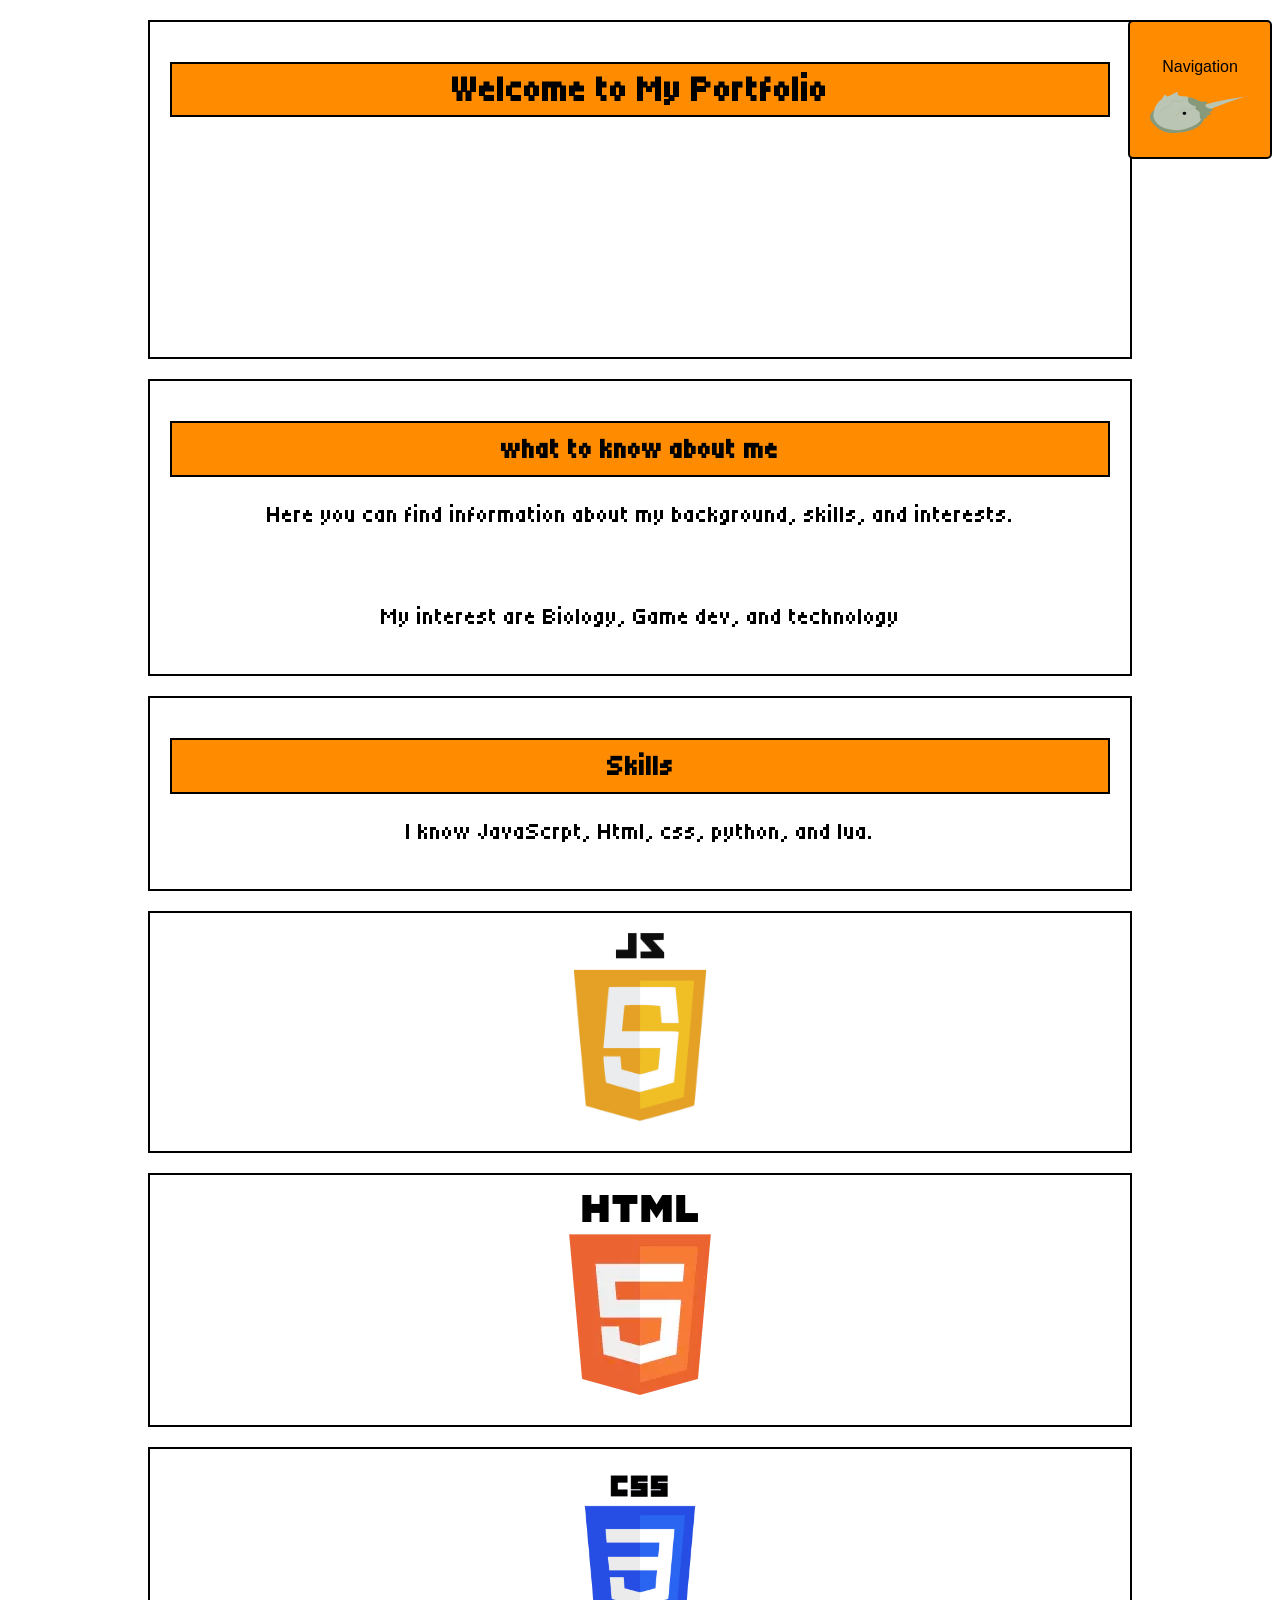
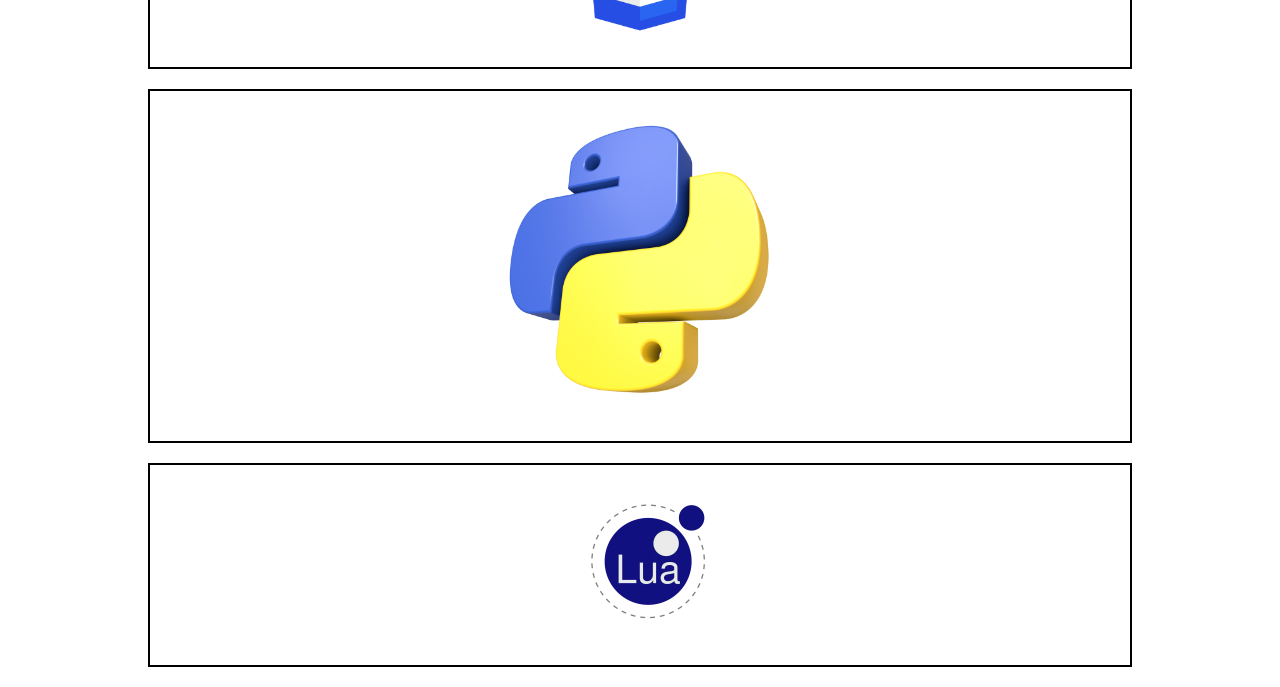
<file: Index.html>
<!DOCTYPE html>
<html lang="en">

<head>
    <meta charset="UTF-8">
    <meta name="viewport" content="width=device-width, initial-scale=1.0">
    <title>My Portfolio</title>
    <link rel="stylesheet" href="style.css">
    <!-- Link to the Tiny5 font, from google fonts -->
    <link rel="preconnect" href="https://fonts.googleapis.com">
    <link rel="preconnect" href="https://fonts.gstatic.com" crossorigin>
    <link href="https://fonts.googleapis.com/css2?family=Tiny5&display=swap" rel="stylesheet">
</head>

<body>

    <!DOCTYPE html>
    <html lang="en">

    <head>
        <meta charset="UTF-8">
        <meta name="viewport" content="width=device-width, initial-scale=1.0">
        <title>My Portfolio</title>
        <link rel="stylesheet" href="style.css">
        <!-- Link to the Tiny5 font, from google fonts -->
        <link rel="preconnect" href="https://fonts.googleapis.com">
        <link rel="preconnect" href="https://fonts.gstatic.com" crossorigin>
        <link href="https://fonts.googleapis.com/css2?family=Tiny5&display=swap" rel="stylesheet">
    </head>

    <body>

        <!-- Navigation and main content -->
        <abbr title="Navigation Button">
            <a href="nav.html">
                <button class="bnav" onclick="buttonPress()">
                    <p> Navigation</p>
                    <img src="asset\japanese-horseshoe-crab-free-png.png" alt="crab button">
                </button>
            </a>
        </abbr>
        <!--title-->
        <div class="animation-box">
            <div class="section-title">
                <div class="animation-box">
                    <h1>Welcome to My Portfolio</h1>
                </div>
            </div>
        </div>
        <!-- introduction -->
        <div class="animation-box">
            <div class="section-intro">
                <div class="animation-box">
                    <h2>what to know about me</h2>
                </div>
                <div class="animation-box">
                    <p>Here you can find information about my background, skills, and interests.</p>
                    <br>
                    <p>My interest are Biology, Game dev, and technology</p>
                </div>
            </div>
        </div>
        <div class="animation-box">
            <div class="section-intro">
                <!-- SKILLS -->
                <div class="animation-box">
                    <h2>Skills</h2>
                </div>
                <div class="animation-box">
                    <p>I know JavaScrpt, Html, css, python, and lua.</p>
                </div>
            </div>
        </div>
        <!-- Main content -->

        <main>
            <div class="animation-box">
                <div class="section-intro">
                    <abbr title="JavaScript">
                        <div class="animation-box">
                            <img src="asset\js.png" alt="Js">
                        </div>
                    </abbr>
                </div>
                <abbr title="HyperText Markup Language">
                    <div class="section-intro">
                        <div class="animation-box">
                            <img src="asset\html.png" alt="html">
                        </div>
                    </div>
                    <abbr title="Cascading Style Sheets">
                        <div class="section-intro">
                            <div class="animation-box">
                                <img src="asset\css.png" alt="css">
                            </div>
                    </abbr>
            </div>
            </div>
            </div>
            <div class="animation-box">
                <div class="section-intro">
                    <abbr title="Python">
                        <div class="animation-box">
                            <img src="asset\Python.png" alt="py">
                        </div>
                    </abbr>
                </div>
                <abbr title="Lua translation: moon">
                    <div class="section-intro">
                        <div class="animation-box">
                            <img src="asset\lua.png" alt="lua">
                        </div>
                    </div>
                </abbr>
            </div>
            </div>
        </main>

        <script src="index.js"></script>
    </body>

    </html>
</file>
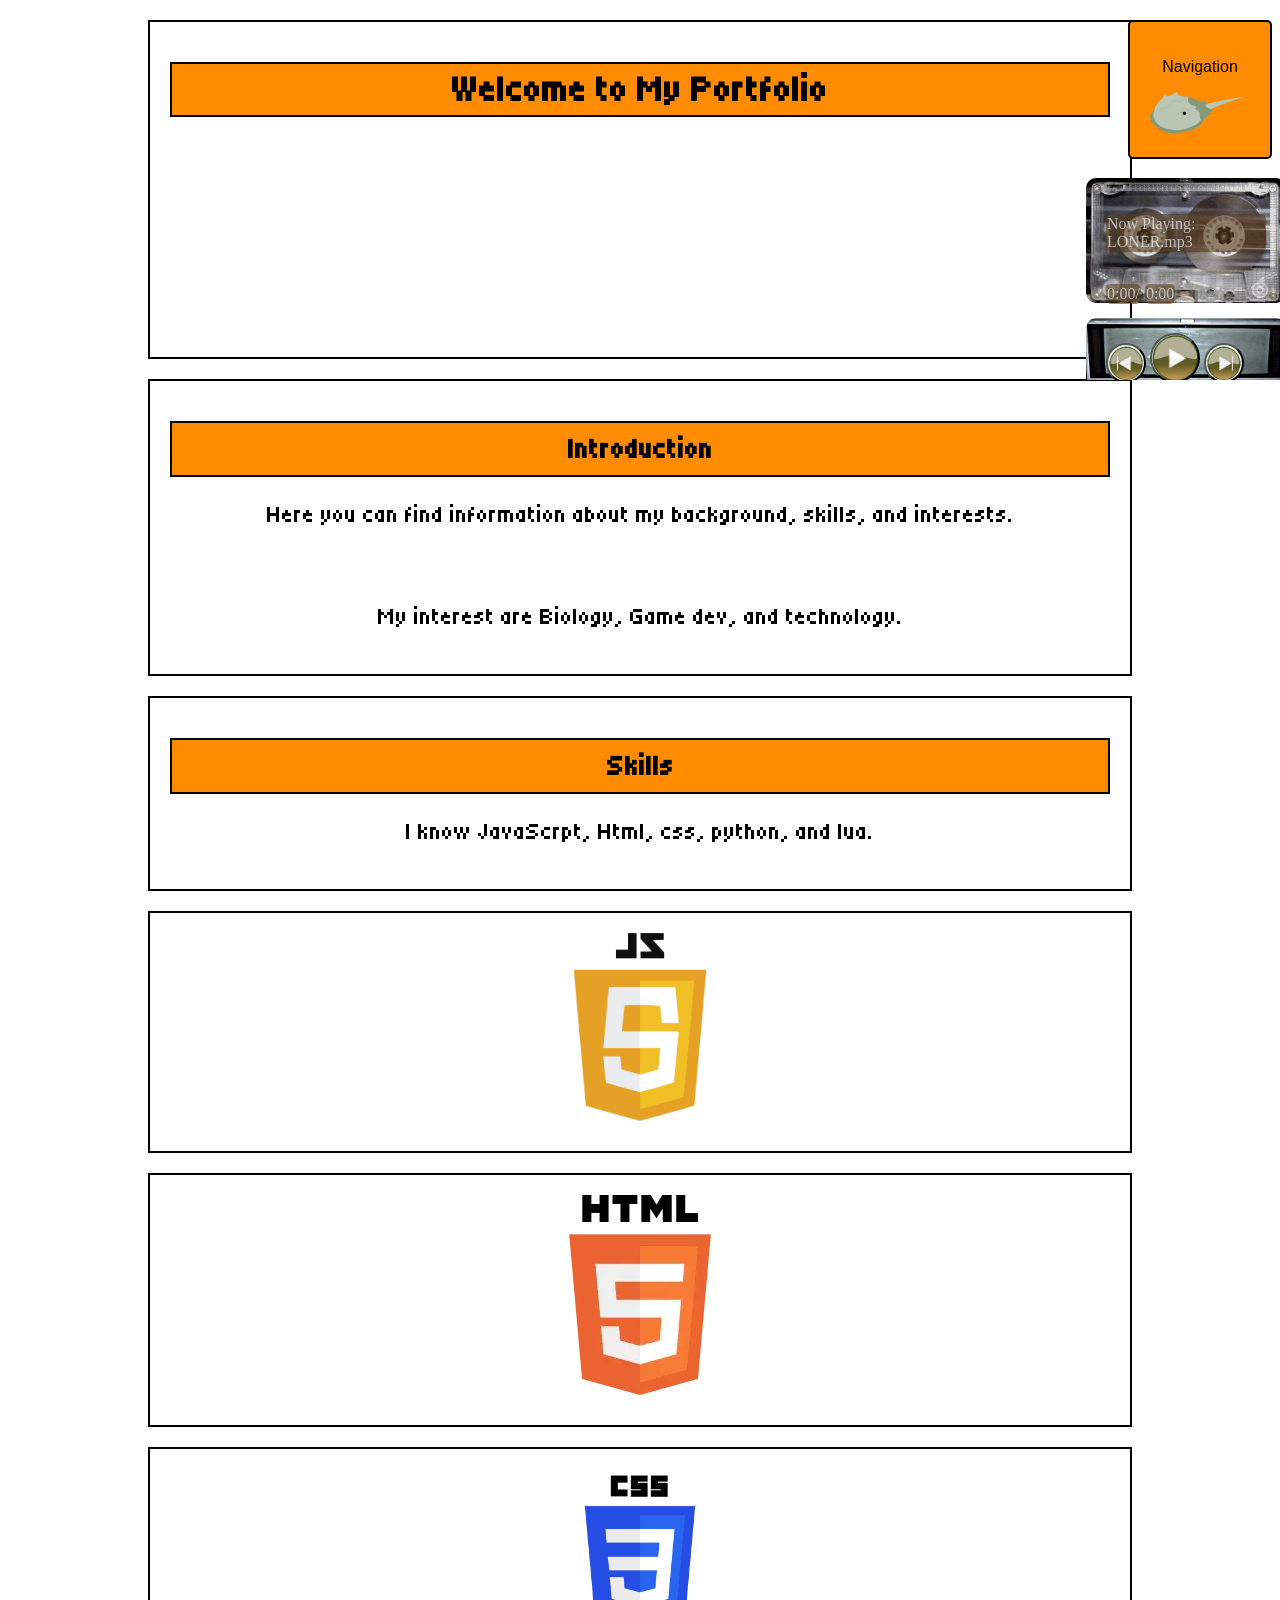
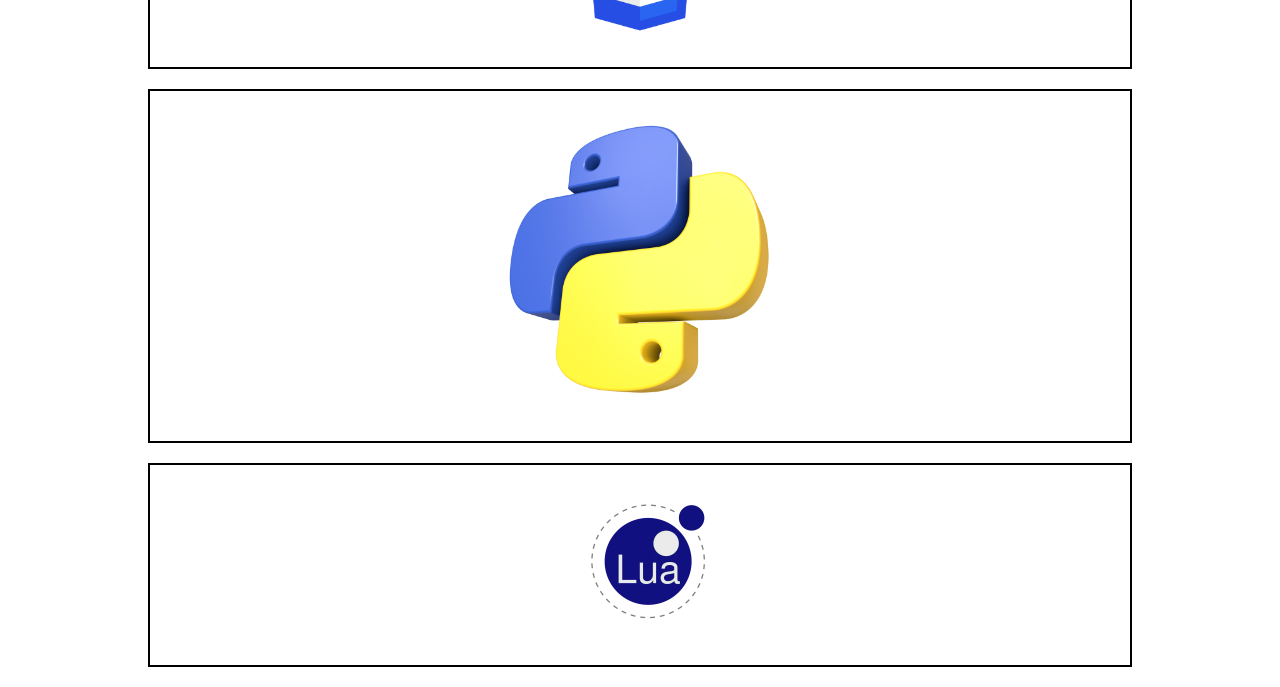
<file: index.html>
<!DOCTYPE html>
<html lang="en">

<head>
    <meta charset="UTF-8">
    <meta name="viewport" content="width=device-width, initial-scale=1.0">
    <title>My Portfolio</title>
    <link rel="stylesheet" href="style.css">
    <!-- Link to the Tiny5 font, from google fonts -->
    <link rel="preconnect" href="https://fonts.googleapis.com">
    <link rel="preconnect" href="https://fonts.gstatic.com" crossorigin>
    <link href="https://fonts.googleapis.com/css2?family=Tiny5&display=swap" rel="stylesheet">
</head>

<body>

    <!DOCTYPE html>
    <html lang="en">

    <head>
        <meta charset="UTF-8">
        <meta name="viewport" content="width=device-width, initial-scale=1.0">
        <title>My Portfolio</title>
        <link rel="stylesheet" href="style.css">
        <!-- Link to the Tiny5 font, from google fonts -->
        <link rel="preconnect" href="https://fonts.googleapis.com">
        <link rel="preconnect" href="https://fonts.gstatic.com" crossorigin>
        <link href="https://fonts.googleapis.com/css2?family=Tiny5&display=swap" rel="stylesheet">
    </head>

    <body>

        <!-- Navigation and main content -->
        <abbr title="Navigation Button">
            <a href="nav.html">
                <button class="bnav" onclick="buttonPress()">
                    <p> Navigation</p>
                    <img src="asset\japanese-horseshoe-crab-free-png.png" alt="crab button">
                </button>
            </a>
        </abbr>
        <abbr title="music player">
    <iframe class="mPlayer" src="music-player/musicPlayer.html" frameborder="0" height="210px"></iframe>
    </abbr>
        <!--title-->
        <div class="animation-box">
            <div class="section-title">
                <div class="animation-box">
                    <h1>Welcome to My Portfolio</h1>
                </div>
            </div>
        </div>
        <!-- introduction -->
        <div class="animation-box">
            <div class="section-intro">
                <div class="animation-box">
                    <h2>Introduction</h2>
                </div>
                <div class="animation-box">
                    <p>Here you can find information about my background, skills, and interests.</p>
                    <br>
                    <p>My interest are Biology, Game dev, and technology.</p>
                </div>
            </div>
        </div>
        <div class="animation-box">
            <div class="section-intro">
                <!-- SKILLS -->
                <div class="animation-box">
                    <h2>Skills</h2>
                </div>
                <div class="animation-box">
                    <p>I know JavaScrpt, Html, css, python, and lua.</p>
                </div>
            </div>
        </div>
        <!-- Main content -->

        <main>
            <div class="animation-box">
                <div class="section-intro">
                    <abbr title="JavaScript">
                        <div class="animation-box">
                            <img src="asset\js.png" alt="Js">
                        </div>
                    </abbr>
                </div>
                <abbr title="HyperText Markup Language">
                    <div class="section-intro">
                        <div class="animation-box">
                            <img src="asset\html.png" alt="html">
                        </div>
                    </div>
                    <abbr title="Cascading Style Sheets">
                        <div class="section-intro">
                            <div class="animation-box">
                                <img src="asset\css.png" alt="css">
                            </div>
                    </abbr>
            </div>
            </div>
            </div>
            <div class="animation-box">
                <div class="section-intro">
                    <abbr title="Python">
                        <div class="animation-box">
                            <img src="asset\Python.png" alt="py">
                        </div>
                    </abbr>
                </div>
                <abbr title="Lua translation: moon">
                    <div class="section-intro">
                        <div class="animation-box">
                            <img src="asset\lua.png" alt="lua">
                        </div>
                    </div>
                </abbr>
            </div>
            </div>
        </main>

        <script src="index.js"></script>
    </body>

    </html>
</file>
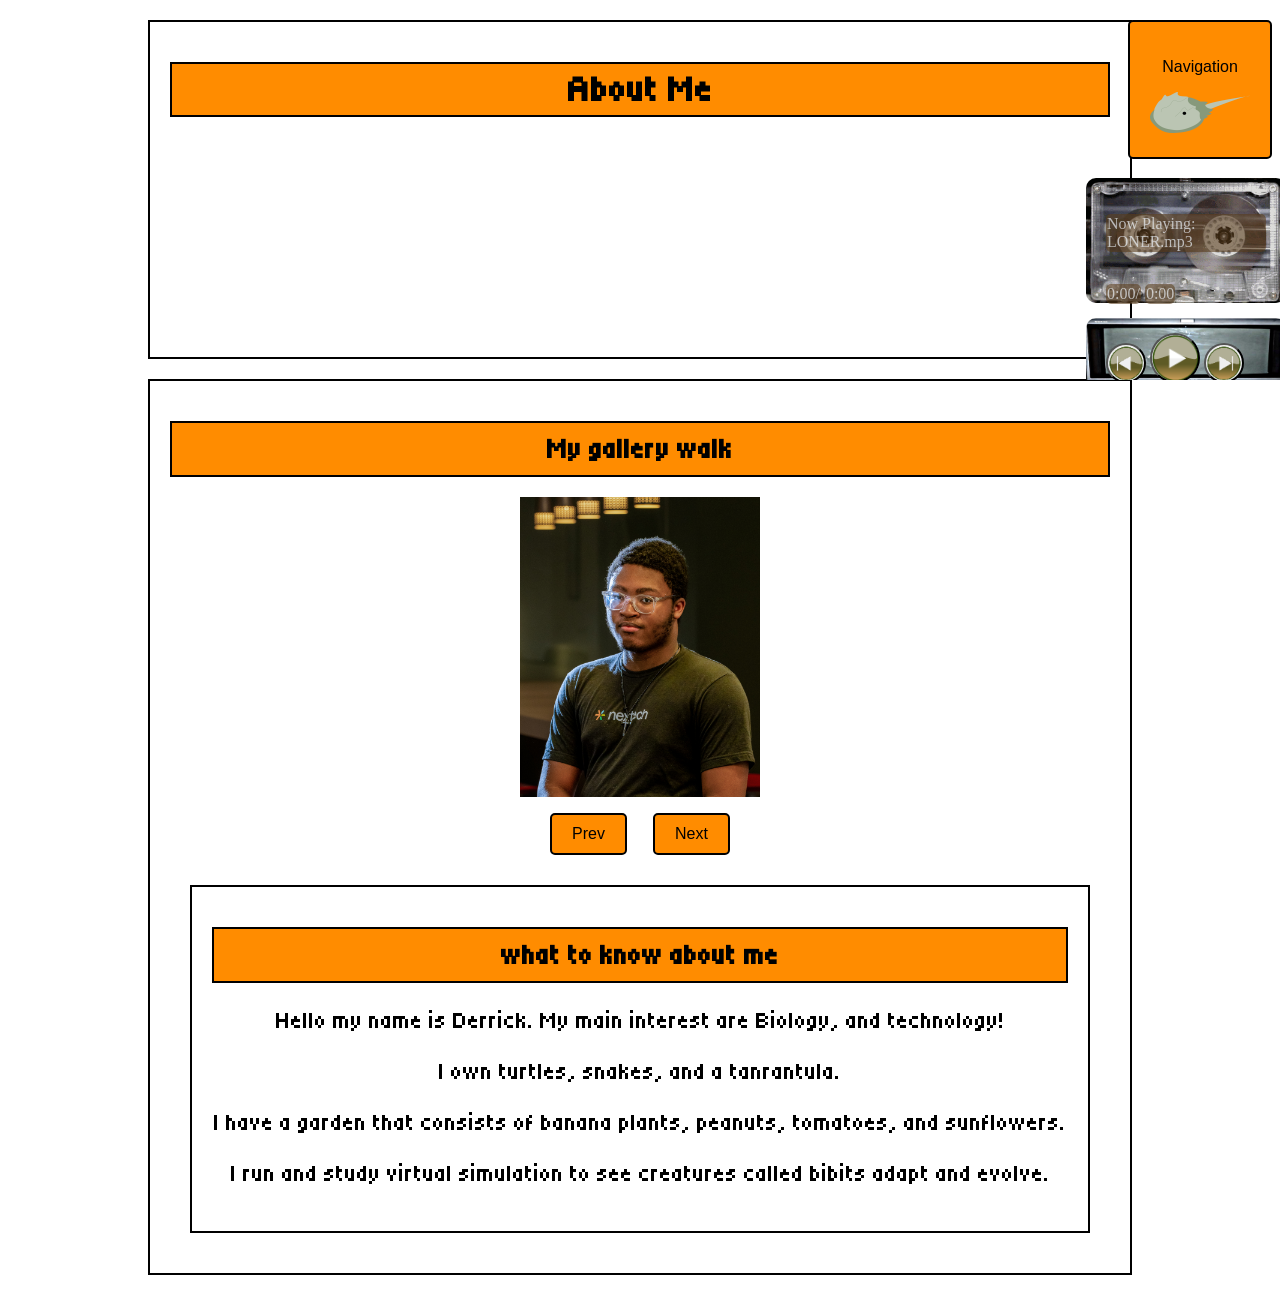
<file: about.html>
<!DOCTYPE html>
<html lang="en">

<head>
    <meta charset="UTF-8">
    <meta name="viewport" content="width=device-width, initial-scale=1.0">
    <title>About Me</title>
    <link rel="stylesheet" href="style.css">
    <script defer src="index.js"></script>
    <link rel="preconnect" href="https://fonts.googleapis.com">
    <link rel="preconnect" href="https://fonts.gstatic.com" crossorigin>
    <link href="https://fonts.googleapis.com/css2?family=Tiny5&display=swap" rel="stylesheet">
</head>

<body>
    <!-- Navigation and main content -->
    <abbr title="Navigation Button">
        <a href="nav.html">
            <button class="bnav" onclick="buttonPress()">
                <p> Navigation</p>
                <img src="asset\japanese-horseshoe-crab-free-png.png" alt="crab button">
            </button>
        </a>
    </abbr>
    <abbr title="music player">
    <iframe class="mPlayer" src="music-player/musicPlayer.html" frameborder="0" height="210px"></iframe>
    </abbr>
    <div class="animation-box">
        <div class="section-title">
            <h1>About Me</h1>
        </div>
    </div>

    <div class="pGal">
        <div class="animation-box">
            <h2>
                My gallery walk
            </h2>
        </div>
        
        <div class="animation-box">
            <img class="cImage" src="asset\Mays_2.jpg" alt="Me">
            <div class="animation-box">
                <div class="buttons">
                    <button class="option-one">Prev</button>
                    <button class="option-two">Next</button>
                </div>
            </div>
        </div>
        <div class="animation-box">
            <div class="section-intro">
                <div class="animation-box">
                    <h2>what to know about me</h2>
                </div>
                <div class="animation-box">
                    <p> Hello my name is Derrick. 
                        My main interest are Biology, and technology!
                    </p>
                 <p> I own turtles, snakes, and a tanrantula.</p>
                 <p> I have a garden that consists of banana plants, peanuts, tomatoes, and sunflowers.</p>
                 <p> I run and study virtual simulation to see creatures called bibits adapt and evolve.</p>
                </div>
            </div>
        </div>

    </div>
</body>

</html>
</file>
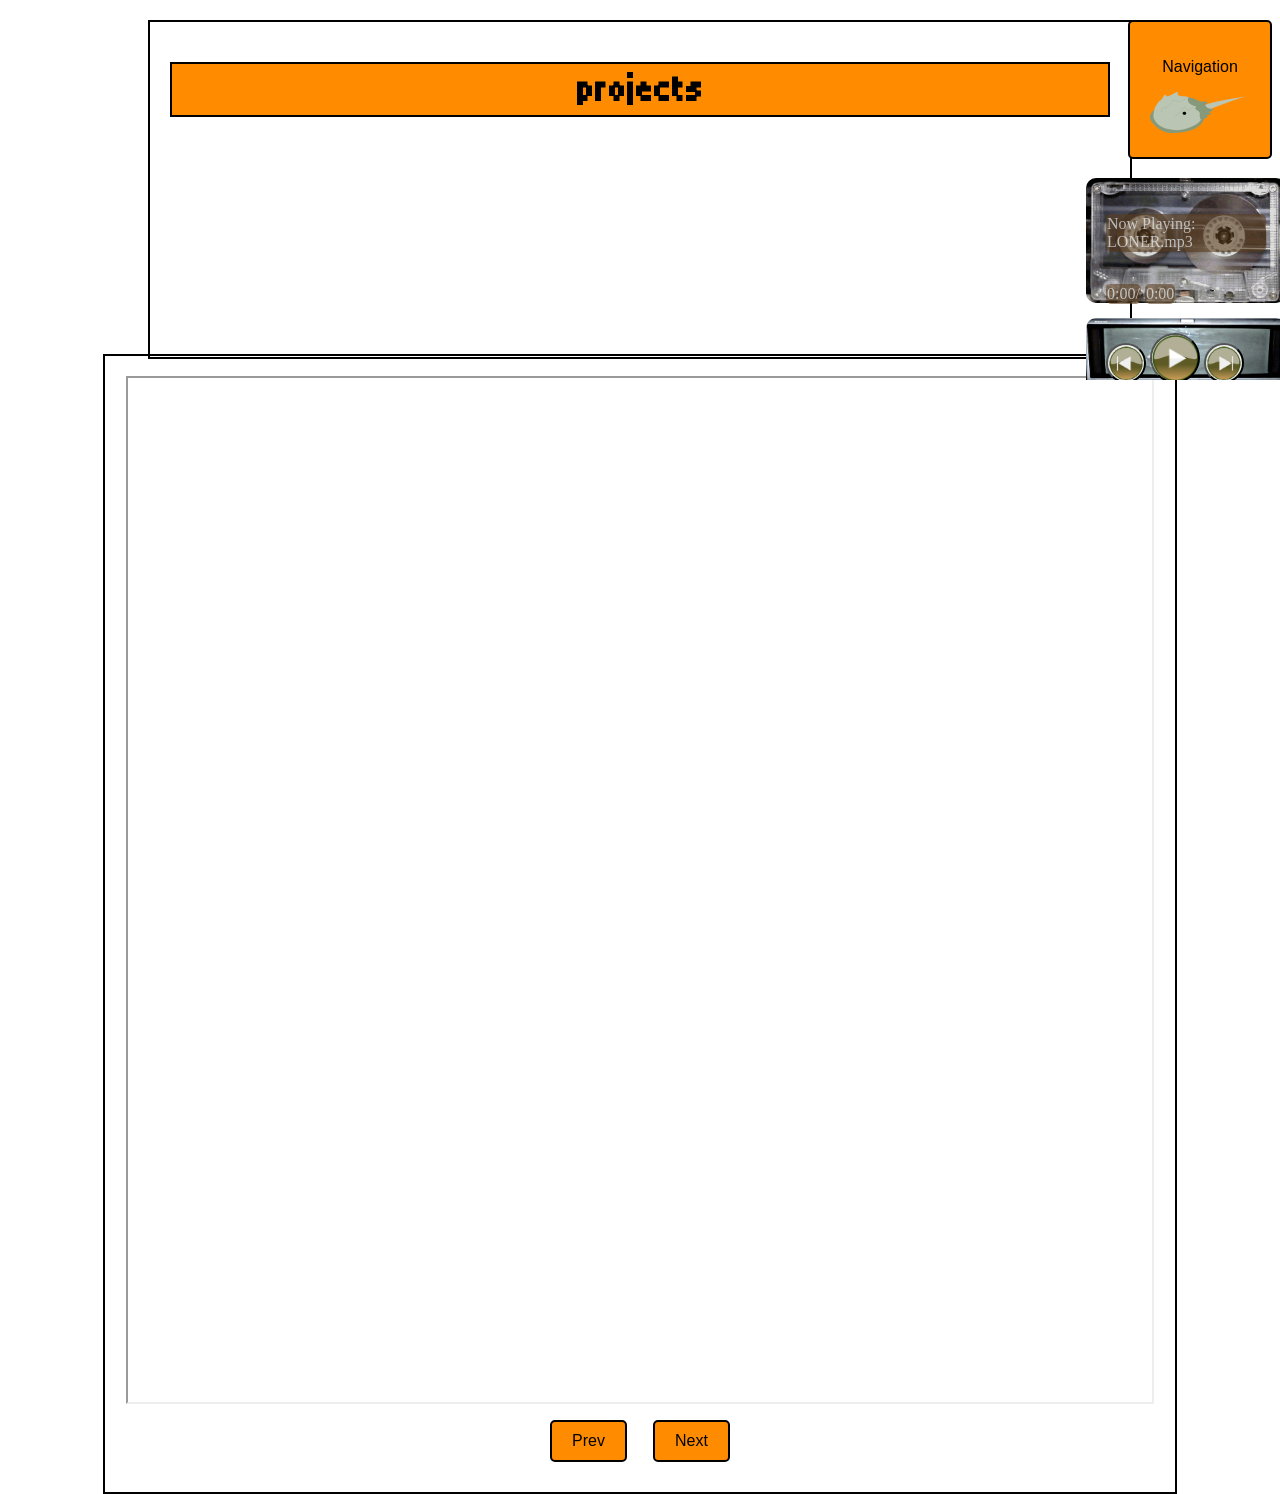
<file: projects.html>
<!DOCTYPE html>
<html lang="en">

<head>
    <meta charset="UTF-8">
    <meta name="viewport" content="width=device-width, initial-scale=1.0">
    <title>My Portfolio</title>
    <link rel="stylesheet" href="style.css">
    <script defer src="project.js"></script>
    <!-- Link to the Tiny5 font, from google fonts -->
    <link rel="preconnect" href="https://fonts.googleapis.com">
    <link rel="preconnect" href="https://fonts.gstatic.com" crossorigin>
    <link href="https://fonts.googleapis.com/css2?family=Tiny5&display=swap" rel="stylesheet">
</head>

<body>
    <!-- Navigation and main content -->
    <abbr title="Navigation Button">
        <a href="nav.html">
            <button class="bnav" onclick="buttonPress()">
                <p> Navigation</p>
                <img src="asset\japanese-horseshoe-crab-free-png.png" alt="crab button">
            </button>
        </a>
    </abbr>
    <abbr title="music player">
    <iframe class="mPlayer" src="music-player/musicPlayer.html" frameborder="0" height="210px"></iframe>
    </abbr>
    <!-- Navigation and main content -->
    <!--title-->
    <div class="animation-box">
        <div class="section-title">
            <div class="animation-box">
                <h1>projects</h1>
            </div>
        </div>
    </div>

    <!-- introduction -->
    <!-- Main content -->
    <main>
        <div class="section-one">
            <div class="animation-box">
                <iframe class="projects" src="https://killeroxthebest.github.io/int-u2-project-starter-code-2/"
                    alt="website">
                </iframe>
                <div class="animation-box">
                    <div class="buttons">
                        <button class="option-three">Prev</button>
                        <button class="option-four">Next</button>
                    </div>
                </div>
            </div>
        </div>


        </div>
    </main>
</body>

</html>
</file>
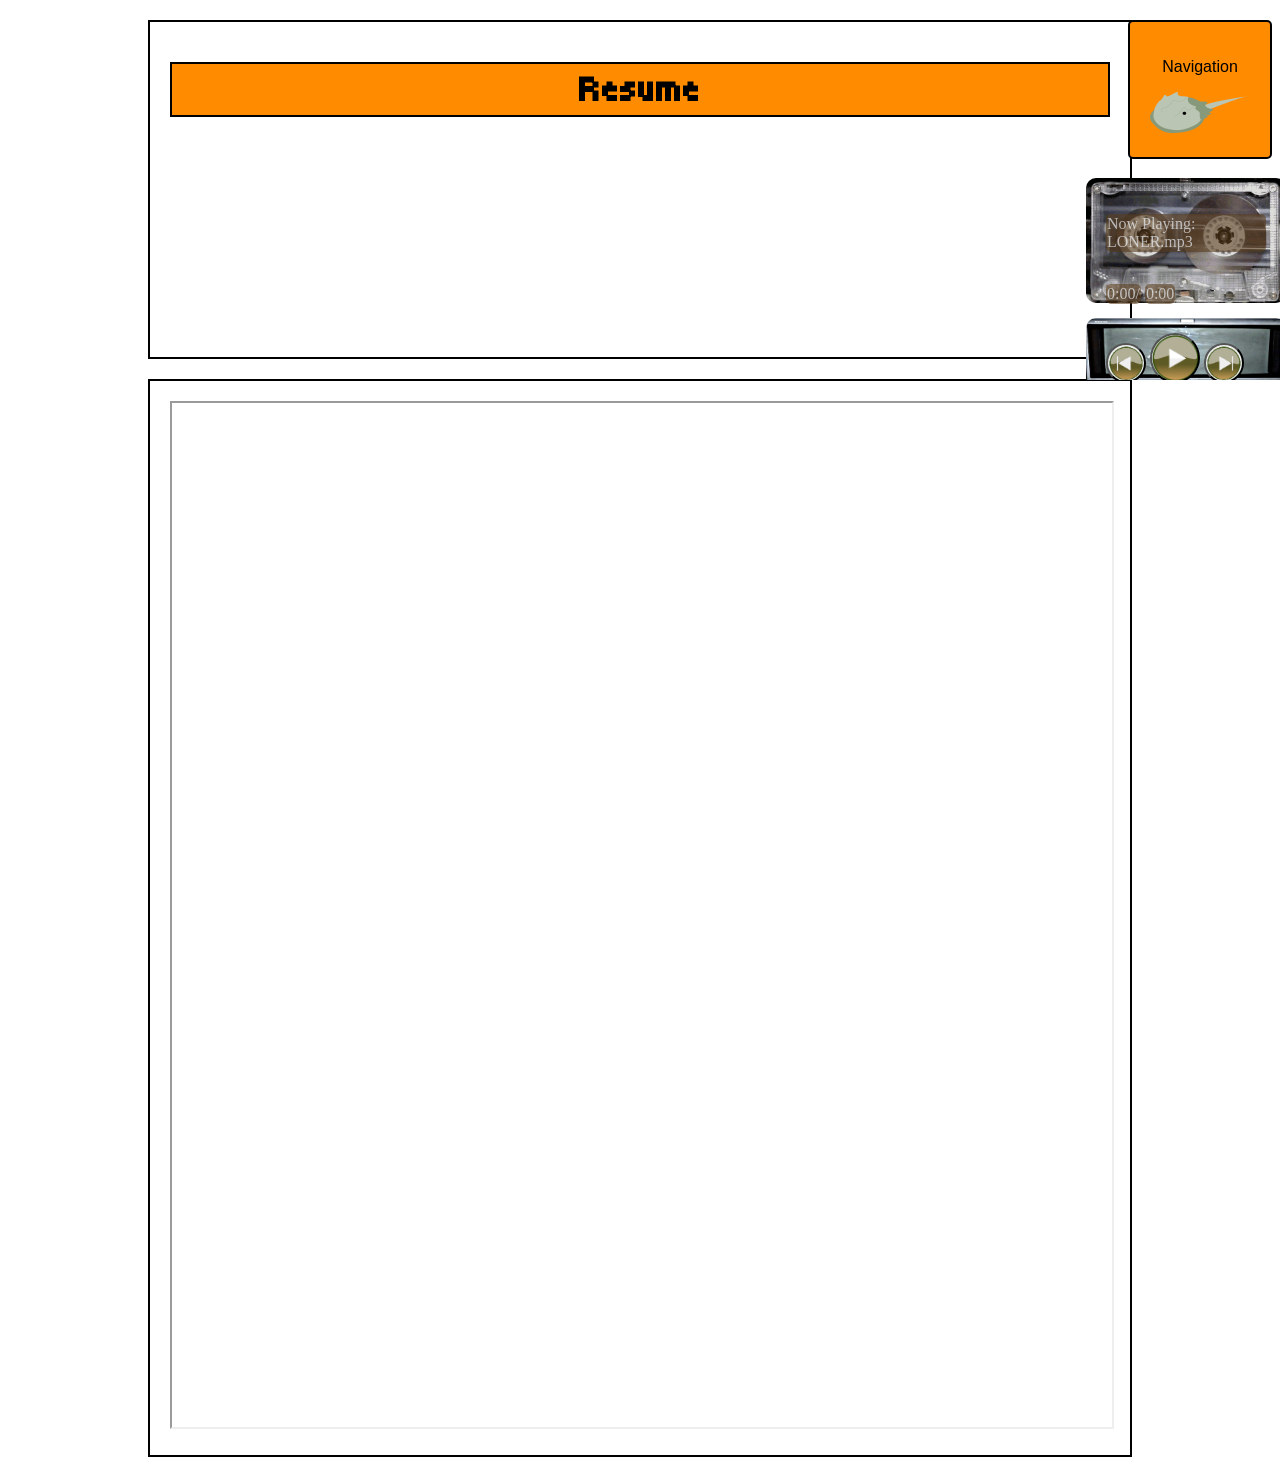
<file: resume.html>
<!DOCTYPE html>
<html lang="en">

<head>
    <meta charset="UTF-8">
    <meta name="viewport" content="width=device-width, initial-scale=1.0">
    <title>My Portfolio</title>
    <link rel="stylesheet" href="style.css">
    <!-- Link to the Tiny5 font, from google fonts -->
    <link rel="preconnect" href="https://fonts.googleapis.com">
    <link rel="preconnect" href="https://fonts.gstatic.com" crossorigin>
    <link href="https://fonts.googleapis.com/css2?family=Tiny5&display=swap" rel="stylesheet">
</head>

<body>
    <!-- Navigation and main content -->
    <abbr title="Navigation Button">
        <a href="nav.html">
            <button class="bnav" onclick="buttonPress()">
                <p> Navigation</p>
                <img src="asset\japanese-horseshoe-crab-free-png.png" alt="crab button">
            </button>
        </a>
    </abbr>
    <abbr title="music player">
    <iframe class="mPlayer" src="music-player/musicPlayer.html" frameborder="0" height="210px"></iframe>
    </abbr>
    <!-- Navigation and main content -->
    <!--title-->
    <div class="animation-box">
        <div class="section-title">
            <div class="animation-box">
                <h1>Resume</h1>
            </div>
        </div>
    </div>

    <!-- introduction -->
    <div class="animation-box">
        <div class="section-intro">
          <iframe src="asset/pdf/Resume.pdf" width="100%" height="1024px"></iframe>
        </div>
    </div>
    <!-- Main content -->
    <main>

    </main>
</body>

</html>
</file>
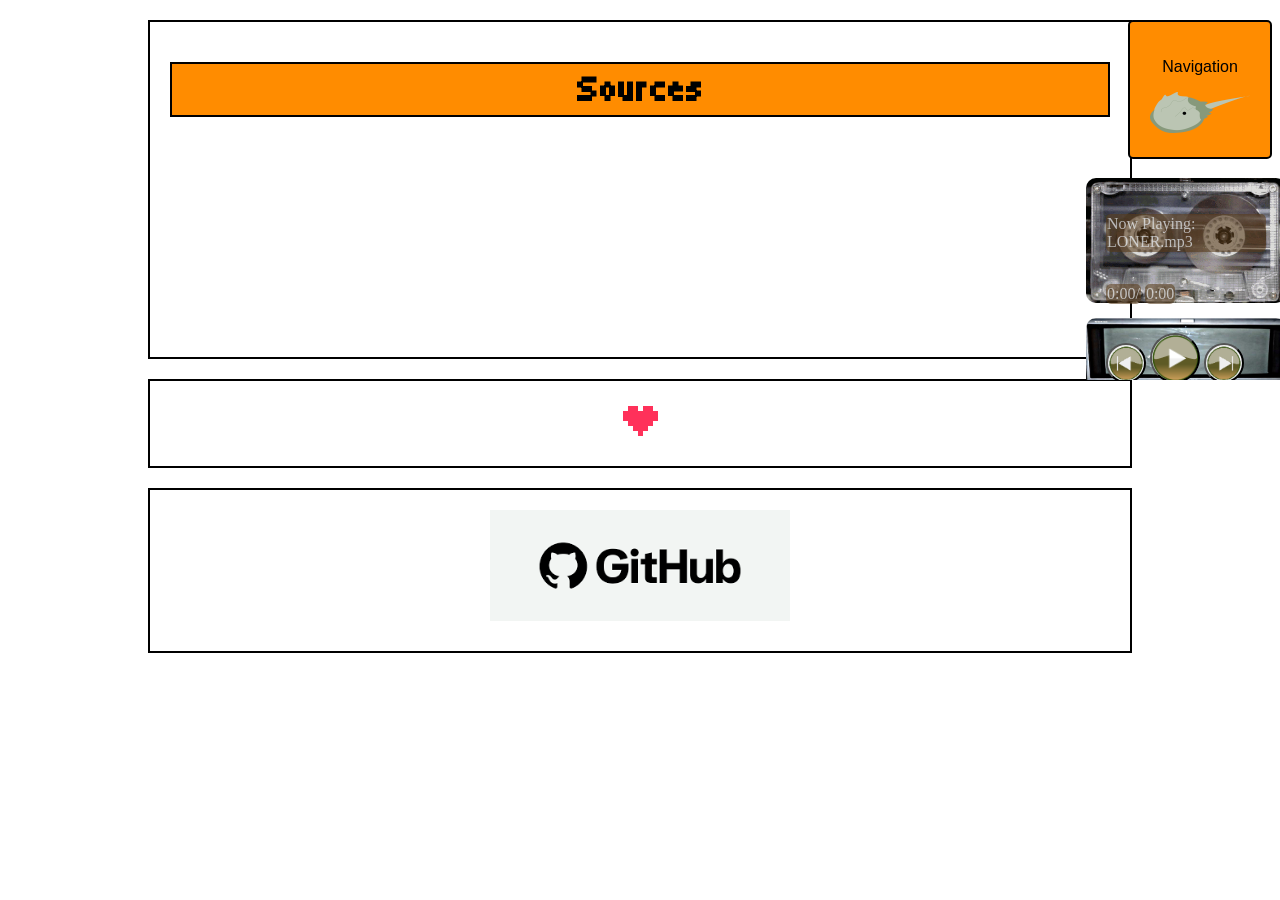
<file: source.html>
<!DOCTYPE html>
<html lang="en">

<head>
    <meta charset="UTF-8">
    <meta name="viewport" content="width=device-width, initial-scale=1.0">
    <title>My Portfolio</title>
    <link rel="stylesheet" href="style.css">
    <!-- Link to the Tiny5 font, from google fonts -->
    <link rel="preconnect" href="https://fonts.googleapis.com">
    <link rel="preconnect" href="https://fonts.gstatic.com" crossorigin>
    <link href="https://fonts.googleapis.com/css2?family=Tiny5&display=swap" rel="stylesheet">
</head>

<body>
    <!-- Navigation and main content -->
    <abbr title="Navigation Button">
        <a href="nav.html">
            <button class="bnav" onclick="buttonPress()">
                <p> Navigation</p>
                <img src="asset\japanese-horseshoe-crab-free-png.png" alt="crab button">
            </button>
        </a>
    </abbr>
    <abbr title="music player">
    <iframe class="mPlayer" src="music-player/musicPlayer.html" frameborder="0" height="210px"></iframe>
    </abbr>
    <!-- Navigation and main content -->
    <!--title-->
    <div class="animation-box">
        <div class="section-title">
            <div class="animation-box">
                <h1>Sources</h1>
            </div>
        </div>
    </div>

    <!-- introduction -->
    
    <!-- Main content -->
    <main>
<!--
 <div class="animation-box">
        <div class="section-intro">
         <abbr title="google">
            <a href="https://www.google.com/" target="_blank">
            <img src="asset/g.png" alt="Pxlart">
            </a>
         </abbr>
        </div>
    </div>
-->
    <div class="animation-box">
        <div class="section-intro">
         <abbr title="Pixel art: Click to go to page.">
            <a href="https://www.pixilart.com/" target="_blank"><img src="asset/pixel.png" alt="Pixilart">
         </a>
        </abbr>
        </div>
    </div>
    <div class="animation-box">
        <div class="section-intro">
            <abbr title="Github Page, made by Samuel Walther">
                <a href="https://github.com/Sam-Walther/HTML-Portfolio/tree/main/Assets" target="_blank"><img src="asset/github.png" alt="github">
            </a>
        </abbr>
        </div>
    </div>
    </main>
</body>

</html>
</file>
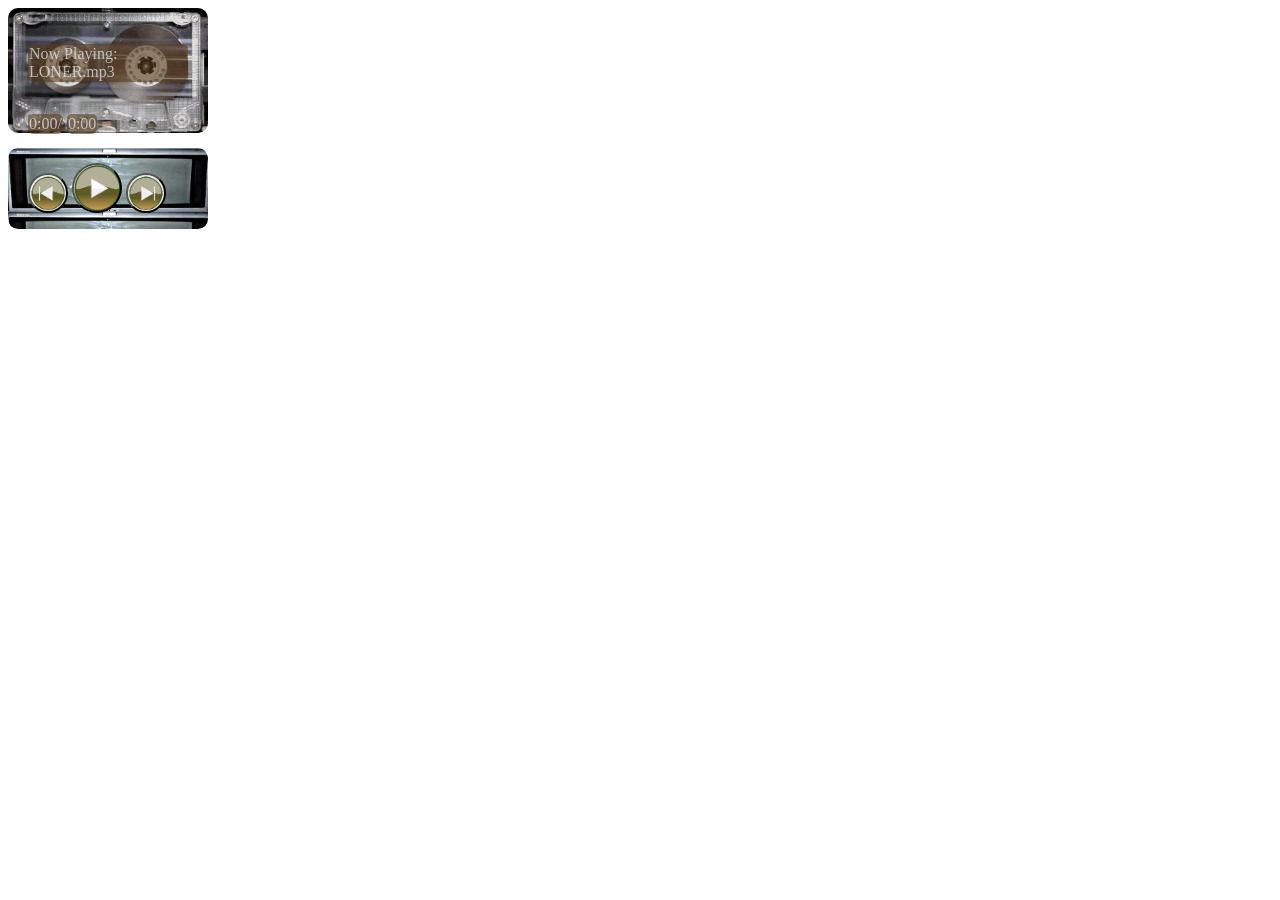
<file: music-player/musicPlayer.html>
<!--CREDIT TO SAMUEL WALTHER AS HE MADE ALL THE CODE FOR THE JS AND HTML CODE !-->
<!DOCTYPE html>
<html lang="en">

<head>
    <meta charset="UTF-8">
    <meta name="viewport" content="width=device-width, initial-scale=1.0">
    <title>Document</title>
    <style>
        body {
            height: 141px;
            overflow: hidden;
        }

        audio {
            background-color: aqua;
        }

        button {
            border-radius: 30px;
            height: 40px;
            width: 40px;
        }

        #playButton {
            background-image: url('PlayB.png');
            width: 50px;
            height: 50px;
            background-size: contain;
        }

        #mini-player {
            background-image: url('cassettePause.png');
            display: block;
            width: 160px;
            height: 80px;
            padding: 20px;
            padding-bottom: 25px;
            background-size: cover;
            border-radius: 10px;
        }

        .controls {
            background-size: contain;
            padding: 15px 20px;
            width: 160px;
            border-radius: 10px;
        }

        p {
            background-color: #593c1b93;
            padding: 1px;
            border-radius: 5px;
            color: #f0f8ffaa;
        }

        #duration {
            display: inline-block;
            width: fit-content;
        }

        .media-player {
            height: 140px;
        }
    </style>
</head>

<body>
    <div class="media-player">
        <div id="mini-player">
            <p id="song-name"></p>
            <p id="duration" style="display:inline-block;width:fit-content;">0:00/</p>
            <p id="time" style="display:inline-block;width:fit-content;">0:00</p>
        </div>
        <audio id="player" onended="nextSong()" onloadeddata="updateName()" onplaying="displaySongDuration()"
            src="playlist/LONER.mp3"></audio>
    </div>
    <div class="controls" style="background-image:url('controlsCRTE.png')">
        <button onclick="previousSong()" style="background-image:url('backwardB.png'); background-size:cover;"></button>
        <button id="playButton" onclick="playPause('HTML')"></button>
        <button onclick="nextSong()" style="background-image:url('forwardB.png'); background-size:cover;"></button>
    </div>
    <div>
        <script src="music-player.js"></script>
</body>

</html>
</file>
<file: style.css>
/* destop mode */
@media(min-width:1024px) {
    .section-two {
        display: none;
    }

    #nav-text {
        font-size: 1.25em;
    }

    iframe.mPlayer {
        margin: 150px;
        margin-left: 950px;
        position: fixed;
        z-index: 9999px;
    }

    .section-two,
    body {
        margin: 0 auto;
        max-width: 1024px;
        font-family: 'Tiny5', serif;
        font-weight: 200;
        font-size: 24px;
        background-image: url(https://i.pinimg.com/originals/5a/ef/25/5aef25a531961fd6ff9b7e55a98d820f.gif);
        background-size: cover;
        background-position: center;
    }

    p {
        font-size: 1.0em;
    }

    .tiny5-regular {
        font-family: "Tiny5", sans-serif;
        font-weight: 200;
        font-style: normal;
    }

    .section-horz {
        margin: 0 auto;
        max-width: 1024px;
    }

    .section-title {
        font-size: 36px;
        background-image: url('https://pbs.twimg.com/media/EE7_84fW4AsCGze.png');
        background-position: center;
        border: 2px solid #000000;
        padding-bottom: 200px;
        text-align: center;
        background-size: cover;
        margin: 20px;
    }

    .bnav {
        position: fixed;
        text-align: center;
        padding: 20px;
        gap: 20px;
        margin: 0px;
        z-index: 9999;
        margin-left: 1000px;
    }

    .section-nav {
        text-align: center;
        padding: 20px;
        object-fit: cover;
        background-image: url(https://pixeljoint.com/files/icons/full/horseshoecrab.png);
        height: 1080px;
        gap: 20px;
        border: 2px solid #000000;
        margin: 20px;
        font-size: 50px;
    }

    .nav {
        height: 0px;
        width: 0px;

    }

    .section-intro {
        text-align: center;
        padding: 20px;
        object-fit: cover;
        /* creator is https://www.pixilart.com/racton */
        background-image: url(https://art.pixilart.com/2d7addf665cb4b2.png);
        gap: 20px;
        border: 2px solid #000000;
        margin: 20px;
    }

    .projects {
        width: 1024px;
        /*CHANGE DEPENDING ON WHICH WIDTH MODE ITS ON*/
        height: 1024px;
    }

abbr{
    font-size:40px;
}
    .section-one {
        text-align: center;
        padding: 20px;
        object-fit: cover;
        /* creator is https://www.pixilart.com/racton */
        background-image: url(https://art.pixilart.com/2d7addf665cb4b2.png);
        gap: 20px;
        border: 2px solid #000000;
        margin: 20px;
        margin: -25px;
    }

    h1 {
        font-size: 36px;
        margin: 40px 20px;
        background-color: Darkorange;
        padding: 5px;
        border: 2px solid #000000;
    }

    h2 {
        font-size: 28px;
        margin: 20px 0;
        background-color: Darkorange;
        padding: 10px;
        border: 2px solid #000000;
    }



    .animation-box:hover {
        transform: scale(1.025);
    }

    a {
        color: #000000;
        transition: color 0.3s ease;
    }

    a:hover {
        color: rgb(123, 68, 1);
    }

    button {
        font-size: 16px;
        padding: 10px 20px;
        margin: 10px;
        background-color: darkorange;
        color: black;
        border: 2px solid #000000;
        border-radius: 5px;
        cursor: pointer;
        transition: background-color 0.3s ease;
    }

    .pGal {
        text-align: center;
        padding: 20px;
        object-fit: cover;
        /* creator is https://www.pixilart.com/racton */
        background-image: url(https://shared.fastly.steamstatic.com/store_item_assets/steam/apps/2736860/extras/PredBrain_2.gif?t=1741726333);
        gap: 20px;
        border: 2px solid #000000;
        margin: 20px;

        background-size: cover;
    }

    img {
        max-width: 300px;
        max-height: 300px;
    }

    iframe {
        width: 1024;
    }


    /* .section-img{ */

    /* } */
    /* a:visited { */
    /* color: purple; */
    /* } */
}

        iframe.mPlayer {
           
            z-index: 9999;
     
        }

/* Tablet and phone  */
@media(max-width:1024px) and (min-width:0px) {
    .section-two {
        display: none;
    }


    #nav-text {
        font-size: 1.25em;
    }

    .section-two,
    body {
        margin: 0 auto;
        max-width: 1024px;
        font-family: 'Tiny5', serif;
        font-weight: 200;
        font-size: 24px;
        background-image: url(https://i.pinimg.com/originals/5a/ef/25/5aef25a531961fd6ff9b7e55a98d820f.gif);
        background-size: cover;
        background-position: center;
    }

    p {
        font-size: 1.0em;
    }

    .tiny5-regular {
        font-family: "Tiny5", sans-serif;
        font-weight: 200;
        font-style: normal;
    }

    .section-horz {
        margin: 0 auto;
        max-width: 1024px;
    }

    .section-title {
        font-size: 36px;
        background-image: url('https://pbs.twimg.com/media/EE7_84fW4AsCGze.png');
        background-position: center;
        border: 2px solid #000000;
        padding-bottom: 200px;
        text-align: center;
        background-size: cover;
        margin: 20px;
    }

    .bnav {
        font-size: 15px;
        position: fixed;
        text-align: center;
        padding: 20px;
        gap: 20px;
        margin: 100px;
        z-index: 9999;
        margin-left: 25px;
    }

    iframe.mPlayer {
        font-size: 15px;
        position: fixed;
        text-align: center;
        padding: 20px;
        gap: 20px;
        margin: 225px;
        z-index: 9999;
        margin-left: -50px;
    }

    .bnav img {
        width: 50px;
    }

    .section-nav {
        text-align: center;
        padding: 20px;
        object-fit: cover;
        background-image: url(https://pixeljoint.com/files/icons/full/horseshoecrab.png);
        height: 1080px;
        gap: 20px;
        border: 2px solid #000000;
        margin: 20px;
        font-size: 50px;
    }

    .nav {
        height: 0px;
        width: 0px;

    }

    .section-intro {
        text-align: center;
        padding: 20px;
        object-fit: cover;
        /* creator is https://www.pixilart.com/racton */
        background-image: url(https://art.pixilart.com/2d7addf665cb4b2.png);
        gap: 20px;
        border: 2px solid #000000;
        margin: 20px;
    }

    .projects {
        width: 1024px;
        /*CHANGE DEPENDING ON WHICH WIDTH MODE ITS ON*/
        height: 1024px;
    }

    .section-one {
        text-align: center;
        padding: 20px;
        object-fit: cover;
        /* creator is https://www.pixilart.com/racton */
        background-image: url(https://art.pixilart.com/2d7addf665cb4b2.png);
        gap: 20px;
        border: 2px solid #000000;
        margin: 20px;
        margin: -25px;
    }

    h1 {
        font-size: 36px;
        margin: 40px 20px;
        background-color: Darkorange;
        padding: 5px;
        border: 2px solid #000000;
    }

    h2 {
        font-size: 28px;
        margin: 20px 0;
        background-color: Darkorange;
        padding: 10px;
        border: 2px solid #000000;
    }


    .animation-box:hover {
        transform: scale(1.025);
    }

    a {
        color: #000000;
        transition: color 0.3s ease;
    }

    a:hover {
        color: rgb(123, 68, 1);
    }

    button {
        font-size: 16px;
        padding: 10px 20px;
        margin: 10px;
        background-color: darkorange;
        color: black;
        border: 2px solid #000000;
        border-radius: 5px;
        cursor: pointer;
        transition: background-color 0.3s ease;
    }

    .pGal {
        text-align: center;
        padding: 20px;
        object-fit: cover;
        /* creator is https://www.pixilart.com/racton */
        background-image: url(https://shared.fastly.steamstatic.com/store_item_assets/steam/apps/2736860/extras/PredBrain_2.gif?t=1741726333);
        gap: 20px;
        border: 2px solid #000000;
        margin: 20px;

        background-size: cover;
    }

    img {
        max-width: 300px;
        max-height: 300px;

    }

    iframe.projects {
        width: 600px;
    }

    /* phone  */
    @media(max-width:600px) and (min-width:0px) {
        .section-two {
            display: none;
        }



        #nav-text {
            font-size: 1.25em;
        }

        .section-two,
        body {
            margin: 0 auto;
            max-width: 1024px;
            font-family: 'Tiny5', serif;
            font-weight: 200;
            font-size: 24px;
            background-image: url(https://i.pinimg.com/originals/5a/ef/25/5aef25a531961fd6ff9b7e55a98d820f.gif);
            background-size: cover;
            background-position: center;
        }

        p {
            font-size: 1.0em;
        }

        .tiny5-regular {
            font-family: "Tiny5", sans-serif;
            font-weight: 200;
            font-style: normal;
        }

        .section-horz {
            margin: 0 auto;
            max-width: 1024px;
        }

        .section-title {
            font-size: 36px;
            background-image: url('https://pbs.twimg.com/media/EE7_84fW4AsCGze.png');
            background-position: center;
            border: 2px solid #000000;
            padding-bottom: 200px;
            text-align: center;
            background-size: cover;
            margin: 20px;
        }

        iframe.mPlayer {
            font-size: 15px;
            position: fixed;
            text-align: center;
            padding: 20px;
            gap: 20px;
            margin: -210px;
            z-index: 9999;
            margin-left: 270px;
        }

        .bnav {
            height: 85px;
            font-size: .5em;
            position: fixed;
            text-align: center;
            padding: 20px;
            gap: 20px;
            margin: -10%;
            z-index: 9999;
            margin-left: 155px;
        }

        .bnav img {
            width: 50px;
        }

        .section-nav {
            text-align: center;
            padding: 20px;
            object-fit: cover;
            background-image: url(https://pixeljoint.com/files/icons/full/horseshoecrab.png);
            height: 1080px;
            gap: 20px;
            border: 2px solid #000000;
            margin: 20px;
            font-size: 50px;
        }

        .nav {
            height: 0px;
            width: 0px;

        }

        .section-intro {
            text-align: center;
            padding: 20px;
            object-fit: cover;
            /* creator is https://www.pixilart.com/racton */
            background-image: url(https://art.pixilart.com/2d7addf665cb4b2.png);
            gap: 20px;
            border: 2px solid #000000;
            margin: 20px;
        }

        .projects {
            width: 1024px;
            /*CHANGE DEPENDING ON WHICH WIDTH MODE ITS ON*/
            height: 1024px;
        }

        .section-one {
            text-align: center;
            padding: 20px;
            object-fit: cover;
            /* creator is https://www.pixilart.com/racton */
            background-image: url(https://art.pixilart.com/2d7addf665cb4b2.png);
            gap: 20px;
            border: 2px solid #000000;
            margin: 20px;
            margin: -25px;
        }

        h1 {
            font-size: 36px;
            margin: 40px 20px;
            background-color: Darkorange;
            padding: 5px;
            border: 2px solid #000000;
        }

        h2 {
            font-size: 28px;
            margin: 20px 0;
            background-color: Darkorange;
            padding: 10px;
            border: 2px solid #000000;
        }


        .animation-box:hover {
            transform: scale(1.025);
        }

        a {
            color: #000000;
            transition: color 0.3s ease;
        }

        a:hover {
            color: rgb(123, 68, 1);
        }

        button {
            font-size: 16px;
            padding: 10px 20px;
            margin: 10px;
            background-color: darkorange;
            color: black;
            border: 2px solid #000000;
            border-radius: 5px;
            cursor: pointer;
            transition: background-color 0.3s ease;
        }

        .pGal {
            text-align: center;
            padding: 20px;
            object-fit: cover;
            /* creator is https://www.pixilart.com/racton */
            background-image: url(https://shared.fastly.steamstatic.com/store_item_assets/steam/apps/2736860/extras/PredBrain_2.gif?t=1741726333);
            gap: 20px;
            border: 2px solid #000000;
            margin: 20px;

            background-size: cover;
        }

        img {
            max-width: 300px;
            max-height: 300px;
        }

        iframe.projects {
            width: 600px;
        }

    }
}
</file>
